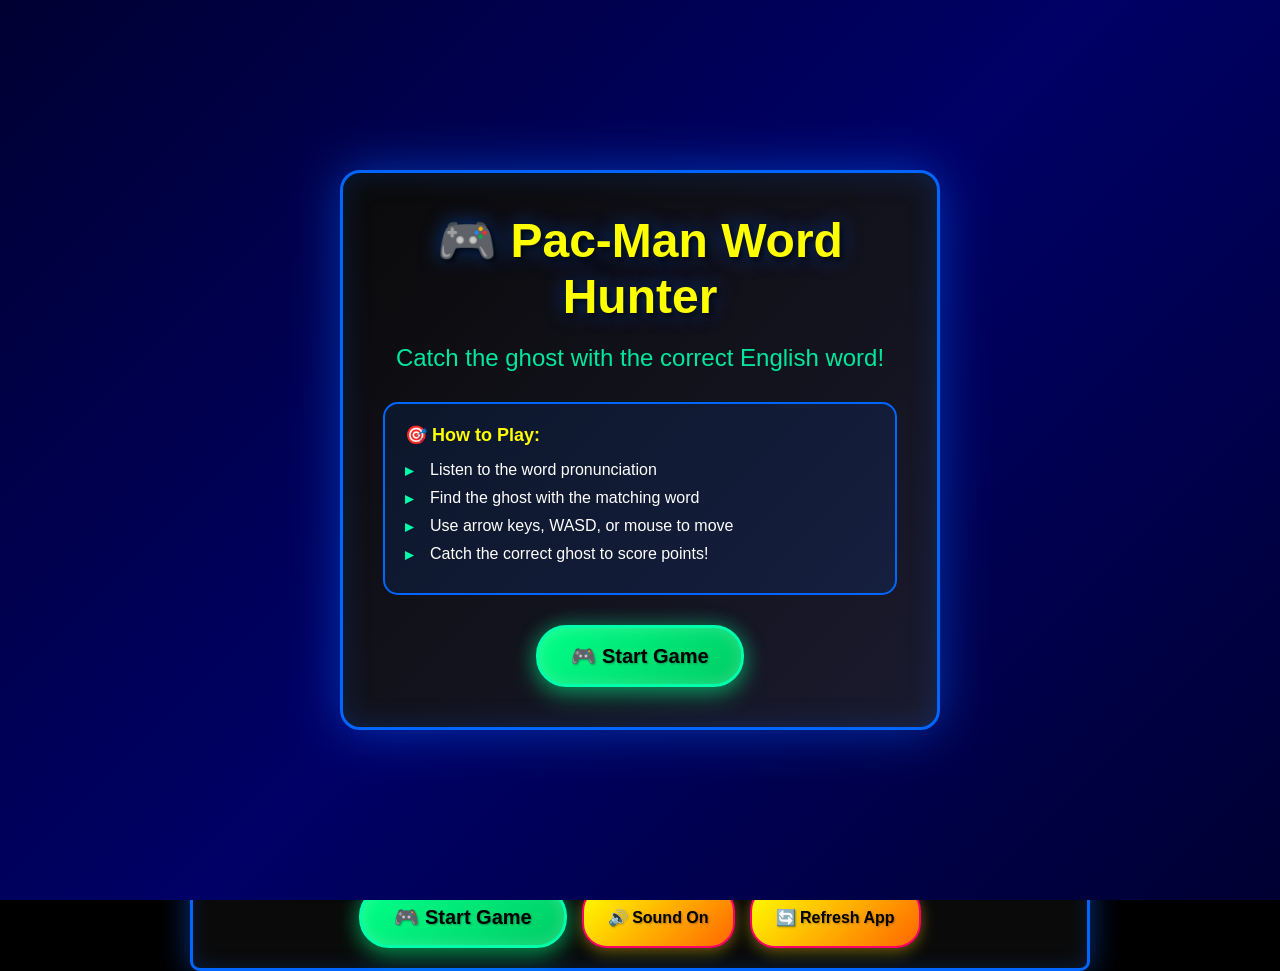
<file: index.html>
<!DOCTYPE html>
<html lang="en">
<head>
    <meta charset="UTF-8">
    <meta name="viewport" content="width=device-width, initial-scale=1.0, maximum-scale=1.0, user-scalable=no">
    <meta name="apple-mobile-web-app-capable" content="yes">
    <meta name="apple-mobile-web-app-status-bar-style" content="black-translucent">
    <meta name="format-detection" content="telephone=no">
    <meta http-equiv="Cache-Control" content="no-cache, no-store, must-revalidate">
    <meta http-equiv="Pragma" content="no-cache">
    <meta http-equiv="Expires" content="0">
    
    <!-- Web App Manifest -->
    <link rel="manifest" href="manifest.json?v=bfc90a1">
    
    <!-- Android Chrome Icons -->
    <link rel="icon" type="image/svg+xml" href="/PacManWordHunter/icon.svg">
    <link rel="icon" type="image/png" sizes="192x192" href="https://via.placeholder.com/192x192/000033/FFFF00?text=🎮">
    <link rel="icon" type="image/png" sizes="512x512" href="https://via.placeholder.com/512x512/000033/FFFF00?text=🎮">
    
    <!-- Apple Touch Icons -->
    <link rel="apple-touch-icon" href="https://via.placeholder.com/192x192/000033/FFFF00?text=🎮">
    <link rel="apple-touch-icon" sizes="152x152" href="https://via.placeholder.com/152x152/000033/FFFF00?text=🎮">
    <link rel="apple-touch-icon" sizes="180x180" href="https://via.placeholder.com/180x180/000033/FFFF00?text=🎮">
    
    <!-- Theme Color -->
    <meta name="theme-color" content="#000033">
    <meta name="msapplication-TileColor" content="#000033">
    <meta name="msapplication-config" content="browserconfig.xml">
    
    <title>Pac-Man Word Hunter - English Learning Game</title>
    <link rel="stylesheet" href="style.css?v=bfc90a1">
    <script src="game.js?v=bfc90a1"></script>
    
    <!-- Service Worker -->
    <script>
        if ('serviceWorker' in navigator) {
            window.addEventListener('load', function() {
                navigator.serviceWorker.register('/PacManWordHunter/sw.js?v=bfc90a1')
                    .then(function(registration) {
                        console.log('ServiceWorker registration successful');
                    })
                    .catch(function(err) {
                        console.log('ServiceWorker registration failed: ', err);
                    });
            });
        }
    </script>
</head>
<body>
    <div class="game-container">
        <!-- Header with score and settings -->
        <header class="game-header">
            <div class="score-display">
                <span>Score: </span>
                <span id="score">0</span>
            </div>
            <div class="version-display">
                <span id="version">Loading...</span>
            </div>
            <button id="settings-btn" class="settings-btn">⚙️ Settings</button>
        </header>

        <!-- Central banner display for target word -->
        <div class="word-banner">
            <div class="target-word" id="target-word">Loading...</div>
            <div class="word-translation" id="word-translation">Loading...</div>
        </div>

        <!-- Game canvas -->
        <main class="game-area">
            <canvas id="game-canvas" width="800" height="600"></canvas>
        </main>

        <!-- Game controls -->
        <div class="game-controls">
            <button id="start-btn" class="start-btn">🎮 Start Game</button>
            <button id="sound-toggle" class="control-btn">🔊 Sound On</button>
            <button id="refresh-btn" class="control-btn">🔄 Refresh App</button>
        </div>
    </div>

    <!-- Welcome Overlay -->
    <div id="welcome-overlay" class="welcome-overlay">
        <div class="welcome-content">
            <h1 class="game-title">🎮 Pac-Man Word Hunter</h1>
            <p class="game-description">Catch the ghost with the correct English word!</p>
            <div class="instructions">
                <p>🎯 <strong>How to Play:</strong></p>
                <ul>
                    <li>Listen to the word pronunciation</li>
                    <li>Find the ghost with the matching word</li>
                    <li>Use arrow keys, WASD, or mouse to move</li>
                    <li>Catch the correct ghost to score points!</li>
                </ul>
            </div>
            <button id="welcome-start-btn" class="start-btn">🎮 Start Game</button>
        </div>
    </div>

    <!-- Settings Modal -->
    <div id="settings-modal" class="modal">
        <div class="modal-content">
            <span class="close">&times;</span>
            <h2>Game Settings</h2>
            
            <div class="setting-section">
                <h3>Word Set Selection</h3>
                <label>
                    <input type="radio" name="word-set" value="default"> Default Words (Fruits, Animals, Colors)
                </label>
                <label>
                    <input type="radio" name="word-set" value="personality" checked> Describing people
                </label>
                <label>
                    <input type="radio" name="word-set" value="random"> Random Mix
                </label>
            </div>

            <div class="setting-section">
                <h3>Custom Words</h3>
                <p>Enter English words and their Chinese translations (one per line, format: word:translation)</p>
                <textarea id="custom-words" rows="8" placeholder="Example:
apple:蘋果
banana:香蕉
cat:貓
dog:狗"></textarea>
                <button id="save-words" class="save-btn">Save Words</button>
                <button id="use-default" class="save-btn">Use Default Words</button>
            </div>

            <div class="setting-section">
                <h3>Game Settings</h3>
                <label>
                    <input type="checkbox" id="music-toggle" checked> Background Music
                </label>
                <label>
                    <input type="checkbox" id="speech-toggle" checked> Word Pronunciation
                </label>
            </div>
        </div>
    </div>

    <!-- Audio elements -->
    <audio id="background-music" loop>
        <source src="background-music.mp3" type="audio/mpeg">
        Your browser does not support the audio element.
    </audio>

</body>
</html>
</file>
<file: style.css>
* {
    margin: 0;
    padding: 0;
    box-sizing: border-box;
}

body {
    font-family: 'Arial', sans-serif;
    background: #000;
    min-height: 100vh;
    display: flex;
    justify-content: center;
    align-items: center;
    overflow: hidden;
}

.game-container {
    background: #0a0a0a;
    border: 3px solid #0066ff;
    border-radius: 10px;
    padding: 20px;
    box-shadow: 0 0 30px rgba(0, 102, 255, 0.5), inset 0 0 20px rgba(0, 102, 255, 0.2);
    max-width: 900px;
    width: 100%;
}

/* Header Styles */
.game-header {
    display: flex;
    justify-content: space-between;
    align-items: center;
    margin-bottom: 20px;
    padding: 15px;
    background: linear-gradient(90deg, #0066ff, #00ccff);
    border-radius: 10px;
    color: #ffff00;
    border: 2px solid #ffff00;
    text-shadow: 2px 2px 4px rgba(0, 0, 0, 0.8);
}

.score-display {
    font-size: 24px;
    font-weight: bold;
}

.version-display {
    font-size: 14px;
    opacity: 0.8;
    text-align: center;
    flex: 1;
}

.version-display span {
    background: rgba(0, 0, 0, 0.3);
    padding: 4px 8px;
    border-radius: 5px;
    font-family: 'Courier New', monospace;
}

.settings-btn {
    background: #ffff00;
    border: 2px solid #ff6600;
    color: #000;
    padding: 10px 15px;
    border-radius: 10px;
    cursor: pointer;
    font-size: 16px;
    font-weight: bold;
    transition: all 0.3s ease;
    box-shadow: 0 4px 8px rgba(0, 0, 0, 0.3);
}

.settings-btn:hover {
    background: #ffcc00;
    transform: scale(1.05);
    box-shadow: 0 6px 12px rgba(0, 0, 0, 0.4);
}

/* Word Banner Styles */
.word-banner {
    text-align: center;
    margin-bottom: 20px;
    padding: 20px;
    background: linear-gradient(90deg, #ff0066, #ff6600);
    border-radius: 10px;
    color: #ffff00;
    border: 3px solid #ffff00;
    box-shadow: 0 0 20px rgba(255, 255, 0, 0.5), inset 0 0 10px rgba(255, 0, 102, 0.3);
    text-shadow: 2px 2px 4px rgba(0, 0, 0, 0.8);
}

.target-word {
    font-size: 36px;
    font-weight: bold;
    margin-bottom: 10px;
    text-shadow: 3px 3px 6px rgba(0, 0, 0, 0.8);
    animation: pulse 2s infinite;
}

@keyframes pulse {
    0%, 100% { transform: scale(1); }
    50% { transform: scale(1.05); }
}

.word-translation {
    font-size: 24px;
    opacity: 0.9;
}

/* Game Area Styles */
.game-area {
    display: flex;
    justify-content: center;
    margin-bottom: 20px;
}

#game-canvas {
    border: 3px solid #0066ff;
    border-radius: 10px;
    background: #000033;
    background-image: 
        radial-gradient(circle at 20% 50%, rgba(0, 102, 255, 0.1) 0%, transparent 50%),
        radial-gradient(circle at 80% 50%, rgba(255, 0, 102, 0.1) 0%, transparent 50%),
        radial-gradient(circle at 50% 20%, rgba(255, 255, 0, 0.05) 0%, transparent 50%);
    box-shadow: 
        0 0 30px rgba(0, 102, 255, 0.5),
        inset 0 0 20px rgba(0, 102, 255, 0.2),
        inset 0 0 40px rgba(255, 0, 102, 0.1);
    position: relative;
    touch-action: none;
    -webkit-touch-callout: none;
    -webkit-user-select: none;
    -khtml-user-select: none;
    -moz-user-select: none;
    -ms-user-select: none;
    user-select: none;
    cursor: pointer;
    max-width: 100%;
    height: auto;
}

#game-canvas::before {
    content: '';
    position: absolute;
    top: 0;
    left: 0;
    right: 0;
    bottom: 0;
    background-image: 
        linear-gradient(90deg, transparent 48%, rgba(0, 102, 255, 0.1) 50%, transparent 52%),
        linear-gradient(0deg, transparent 48%, rgba(0, 102, 255, 0.1) 50%, transparent 52%);
    background-size: 40px 40px;
    pointer-events: none;
    border-radius: 7px;
}

/* Game Controls */
.game-controls {
    display: flex;
    justify-content: center;
    gap: 15px;
    flex-wrap: wrap;
}

.control-btn {
    background: linear-gradient(135deg, #ffff00, #ff6600);
    color: #000;
    border: 2px solid #ff0066;
    padding: 12px 24px;
    border-radius: 25px;
    font-size: 16px;
    font-weight: bold;
    cursor: pointer;
    transition: all 0.3s ease;
    box-shadow: 0 5px 15px rgba(255, 255, 0, 0.3), 0 0 10px rgba(255, 0, 102, 0.2);
    text-shadow: 1px 1px 2px rgba(0, 0, 0, 0.3);
}

.control-btn:hover {
    transform: translateY(-2px);
    box-shadow: 0 8px 25px rgba(255, 255, 0, 0.5), 0 0 15px rgba(255, 0, 102, 0.3);
    background: linear-gradient(135deg, #ffcc00, #ff3300);
}

.control-btn:active {
    transform: translateY(0);
}

/* Special Start Button Styling */
.start-btn {
    background: linear-gradient(135deg, #00ff88, #00cc66);
    color: #000;
    border: 3px solid #00ffaa;
    padding: 16px 32px;
    border-radius: 30px;
    font-size: 20px;
    font-weight: bold;
    cursor: pointer;
    transition: all 0.3s ease;
    box-shadow: 
        0 8px 25px rgba(0, 255, 136, 0.4),
        0 0 20px rgba(0, 255, 170, 0.3),
        inset 0 0 15px rgba(255, 255, 255, 0.2);
    text-shadow: 1px 1px 2px rgba(0, 0, 0, 0.3);
    animation: startButtonPulse 2s infinite;
    position: relative;
    overflow: hidden;
}

.start-btn::before {
    content: '';
    position: absolute;
    top: 0;
    left: -100%;
    width: 100%;
    height: 100%;
    background: linear-gradient(90deg, transparent, rgba(255, 255, 255, 0.3), transparent);
    transition: left 0.5s ease;
}

.start-btn:hover::before {
    left: 100%;
}

.start-btn:hover {
    transform: translateY(-3px) scale(1.05);
    box-shadow: 
        0 12px 35px rgba(0, 255, 136, 0.6),
        0 0 30px rgba(0, 255, 170, 0.4),
        inset 0 0 20px rgba(255, 255, 255, 0.3);
    background: linear-gradient(135deg, #00ffaa, #00ff88);
}

.start-btn:active {
    transform: translateY(-1px) scale(1.02);
}

@keyframes startButtonPulse {
    0%, 100% { 
        box-shadow: 
            0 8px 25px rgba(0, 255, 136, 0.4),
            0 0 20px rgba(0, 255, 170, 0.3),
            inset 0 0 15px rgba(255, 255, 255, 0.2);
    }
    50% { 
        box-shadow: 
            0 8px 25px rgba(0, 255, 136, 0.6),
            0 0 25px rgba(0, 255, 170, 0.5),
            inset 0 0 20px rgba(255, 255, 255, 0.3);
    }
}

/* Welcome Overlay Styles */
.welcome-overlay {
    position: fixed;
    top: 0;
    left: 0;
    width: 100%;
    height: 100%;
    background: linear-gradient(135deg, #000033, #000066, #000033);
    display: flex;
    justify-content: center;
    align-items: center;
    z-index: 2000;
    animation: welcomeFadeIn 0.5s ease;
}

@keyframes welcomeFadeIn {
    from {
        opacity: 0;
    }
    to {
        opacity: 1;
    }
}

.welcome-content {
    background: linear-gradient(135deg, #0a0a0a, #1a1a2e);
    border: 3px solid #0066ff;
    border-radius: 20px;
    padding: 40px;
    text-align: center;
    max-width: 600px;
    box-shadow: 
        0 0 50px rgba(0, 102, 255, 0.5),
        inset 0 0 30px rgba(0, 102, 255, 0.2);
    color: #ffff00;
    animation: welcomeSlideIn 0.5s ease;
}

@keyframes welcomeSlideIn {
    from {
        transform: translateY(-50px) scale(0.9);
        opacity: 0;
    }
    to {
        transform: translateY(0) scale(1);
        opacity: 1;
    }
}

.game-title {
    font-size: 48px;
    font-weight: bold;
    margin-bottom: 20px;
    text-shadow: 
        3px 3px 6px rgba(0, 0, 0, 0.8),
        0 0 20px rgba(0, 102, 255, 0.5);
    animation: titleGlow 2s infinite alternate;
}

@keyframes titleGlow {
    from {
        text-shadow: 
            3px 3px 6px rgba(0, 0, 0, 0.8),
            0 0 20px rgba(0, 102, 255, 0.5);
    }
    to {
        text-shadow: 
            3px 3px 6px rgba(0, 0, 0, 0.8),
            0 0 30px rgba(0, 255, 170, 0.8);
    }
}

.game-description {
    font-size: 24px;
    margin-bottom: 30px;
    opacity: 0.9;
    color: #00ffaa;
}

.instructions {
    background: rgba(0, 102, 255, 0.1);
    border: 2px solid #0066ff;
    border-radius: 15px;
    padding: 20px;
    margin-bottom: 30px;
    text-align: left;
}

.instructions p {
    font-size: 18px;
    margin-bottom: 15px;
    color: #ffff00;
}

.instructions ul {
    list-style: none;
    padding-left: 0;
}

.instructions li {
    font-size: 16px;
    margin-bottom: 10px;
    padding-left: 25px;
    position: relative;
    color: #ffffff;
}

.instructions li::before {
    content: '▸';
    position: absolute;
    left: 0;
    color: #00ffaa;
    font-weight: bold;
}

.welcome-overlay .start-btn {
    margin: 0 auto;
    display: block;
    min-width: 200px;
}

/* Modal Styles */
.modal {
    display: none;
    position: fixed;
    z-index: 1000;
    left: 0;
    top: 0;
    width: 100%;
    height: 100%;
    background-color: rgba(0, 0, 0, 0.5);
    backdrop-filter: blur(5px);
}

.modal-content {
    background-color: #0a0a0a;
    margin: 5% auto;
    padding: 30px;
    border-radius: 10px;
    width: 90%;
    max-width: 600px;
    box-shadow: 0 0 40px rgba(0, 102, 255, 0.5), inset 0 0 20px rgba(0, 102, 255, 0.2);
    position: relative;
    animation: modalSlideIn 0.3s ease;
    border: 3px solid #0066ff;
    color: #ffff00;
}

@keyframes modalSlideIn {
    from {
        opacity: 0;
        transform: translateY(-50px);
    }
    to {
        opacity: 1;
        transform: translateY(0);
    }
}

.close {
    color: #aaa;
    float: right;
    font-size: 28px;
    font-weight: bold;
    cursor: pointer;
    transition: color 0.3s ease;
}

.close:hover {
    color: #000;
}

.setting-section {
    margin-bottom: 25px;
}

.setting-section h3 {
    color: #333;
    margin-bottom: 10px;
    font-size: 18px;
}

.setting-section p {
    color: #666;
    margin-bottom: 10px;
    font-size: 14px;
}

#custom-words {
    width: 100%;
    padding: 12px;
    border: 2px solid #ddd;
    border-radius: 10px;
    font-size: 14px;
    font-family: monospace;
    resize: vertical;
    margin-bottom: 15px;
}

#custom-words:focus {
    outline: none;
    border-color: #4facfe;
    box-shadow: 0 0 0 3px rgba(79, 172, 254, 0.1);
}

.save-btn {
    background: linear-gradient(135deg, #4facfe 0%, #00f2fe 100%);
    color: white;
    border: none;
    padding: 10px 20px;
    border-radius: 20px;
    cursor: pointer;
    font-size: 14px;
    font-weight: bold;
    margin-right: 10px;
    transition: all 0.3s ease;
}

.save-btn:hover {
    transform: translateY(-2px);
    box-shadow: 0 5px 15px rgba(79, 172, 254, 0.3);
}

.setting-section label {
    display: block;
    margin-bottom: 10px;
    color: #ffff00;
    font-size: 16px;
    cursor: pointer;
    padding: 8px;
    border-radius: 5px;
    transition: background-color 0.3s ease;
}

.setting-section label:hover {
    background-color: rgba(255, 255, 0, 0.1);
}

.setting-section input[type="radio"] {
    margin-right: 10px;
    transform: scale(1.2);
    accent-color: #00ff88;
}

.setting-section input[type="checkbox"] {
    margin-right: 10px;
    transform: scale(1.2);
    accent-color: #00ff88;
}

/* Ghost animations will be handled in JavaScript */
.ghost {
    transition: all 0.1s ease;
}

/* Responsive Design */
@media (max-width: 768px) {
    .game-container {
        padding: 15px;
        margin: 10px;
    }
    
    #game-canvas {
        width: 100%;
        height: auto;
        max-width: 600px;
        touch-action: none;
    }
    
    .target-word {
        font-size: 28px;
    }
    
    .word-translation {
        font-size: 20px;
    }
    
    .control-btn {
        padding: 10px 20px;
        font-size: 14px;
    }
    
    .start-btn {
        padding: 14px 28px;
        font-size: 18px;
    }
    
    .game-title {
        font-size: 36px;
    }
    
    .game-description {
        font-size: 20px;
    }
    
    .instructions {
        padding: 15px;
    }
    
    .instructions p {
        font-size: 16px;
    }
    
    .instructions li {
        font-size: 14px;
    }
    
    /* Ensure touch works on mobile */
    .game-area {
        -webkit-user-select: none;
        -moz-user-select: none;
        -ms-user-select: none;
        user-select: none;
        -webkit-touch-callout: none;
    }
    
    .version-display {
        font-size: 12px;
        display: none; /* Hide on very small screens to save space */
    }
}

/* Landscape orientation for mobile devices */
@media (max-height: 500px) and (orientation: landscape) {
    body {
        align-items: flex-start;
        padding-top: 10px;
        overflow-y: auto;
    }
    
    .game-container {
        padding: 10px;
        margin: 5px;
        max-width: 100%;
    }
    
    .game-header {
        padding: 8px 12px;
        margin-bottom: 10px;
    }
    
    .score-display {
        font-size: 18px;
    }
    
    .word-banner {
        padding: 10px;
        margin-bottom: 10px;
    }
    
    .target-word {
        font-size: 20px;
    }
    
    .word-translation {
        font-size: 16px;
    }
    
    #game-canvas {
        max-height: calc(100vh - 180px);
        width: auto;
        max-width: 100%;
    }
    
    .game-area {
        margin-bottom: 10px;
    }
    
    .game-controls {
        gap: 8px;
    }
    
    .control-btn {
        padding: 8px 16px;
        font-size: 12px;
    }
    
    .settings-btn {
        padding: 6px 10px;
        font-size: 12px;
    }
}

/* Smaller landscape screens */
@media (max-height: 400px) and (orientation: landscape) {
    .game-container {
        padding: 5px;
    }
    
    .game-header {
        padding: 6px 10px;
        margin-bottom: 5px;
    }
    
    .word-banner {
        padding: 8px;
        margin-bottom: 5px;
    }
    
    .target-word {
        font-size: 16px;
        margin-bottom: 5px;
    }
    
    .word-translation {
        font-size: 14px;
    }
    
    #game-canvas {
        max-height: calc(100vh - 140px);
    }
    
    .game-controls {
        gap: 5px;
    }
    
    .control-btn {
        padding: 6px 12px;
        font-size: 11px;
    }
}
</file>
